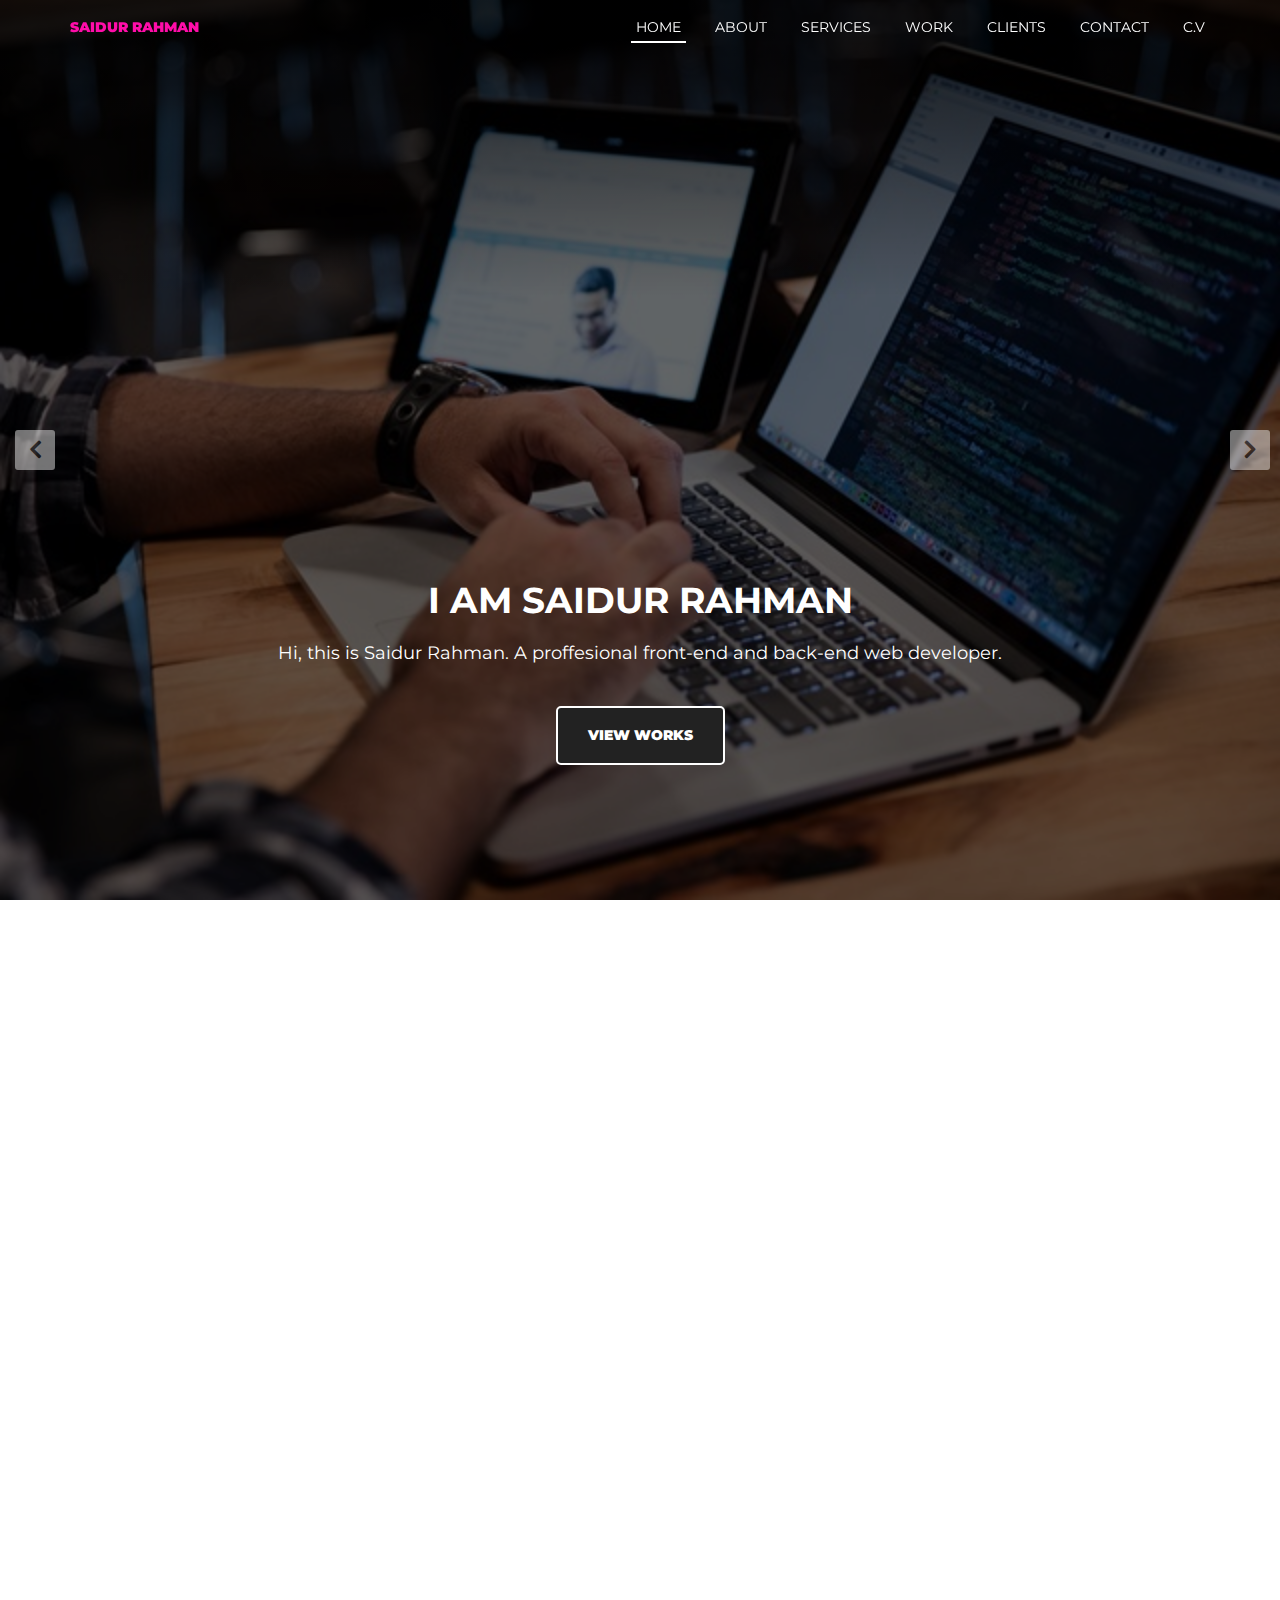
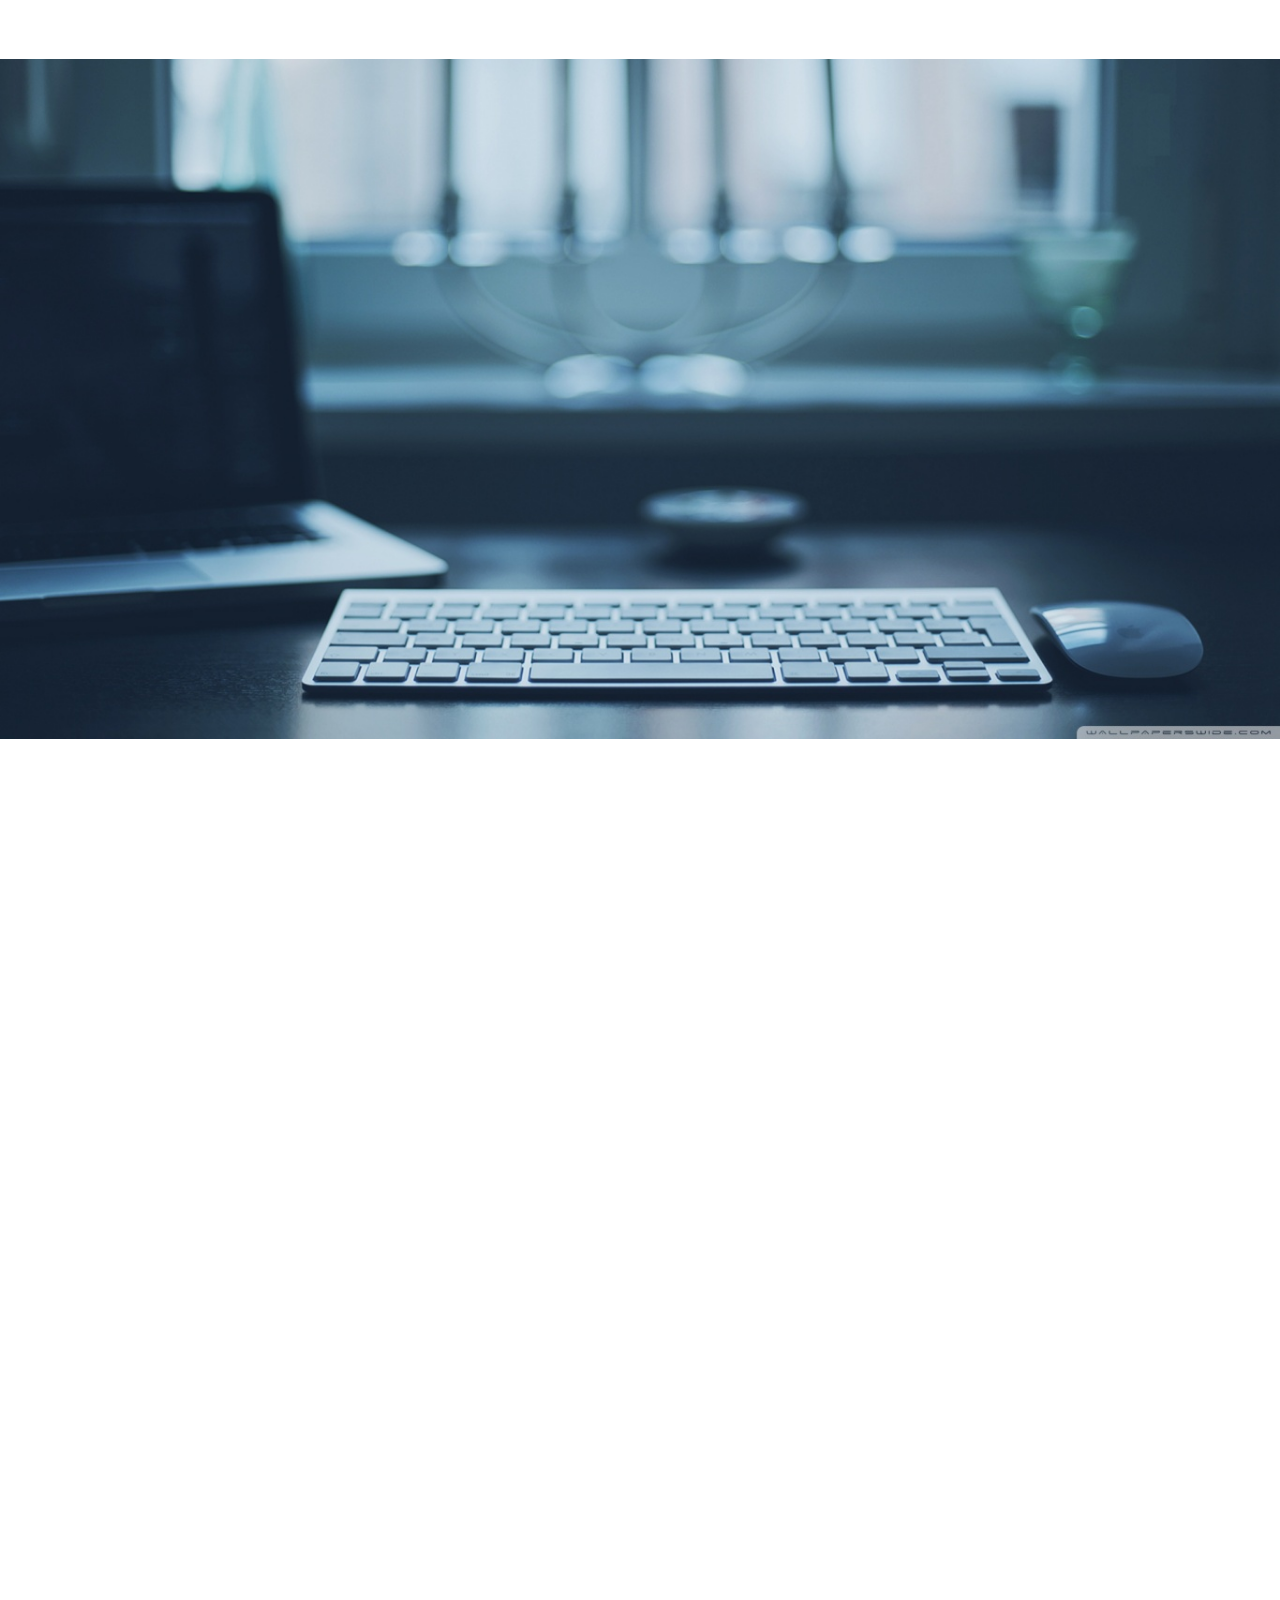
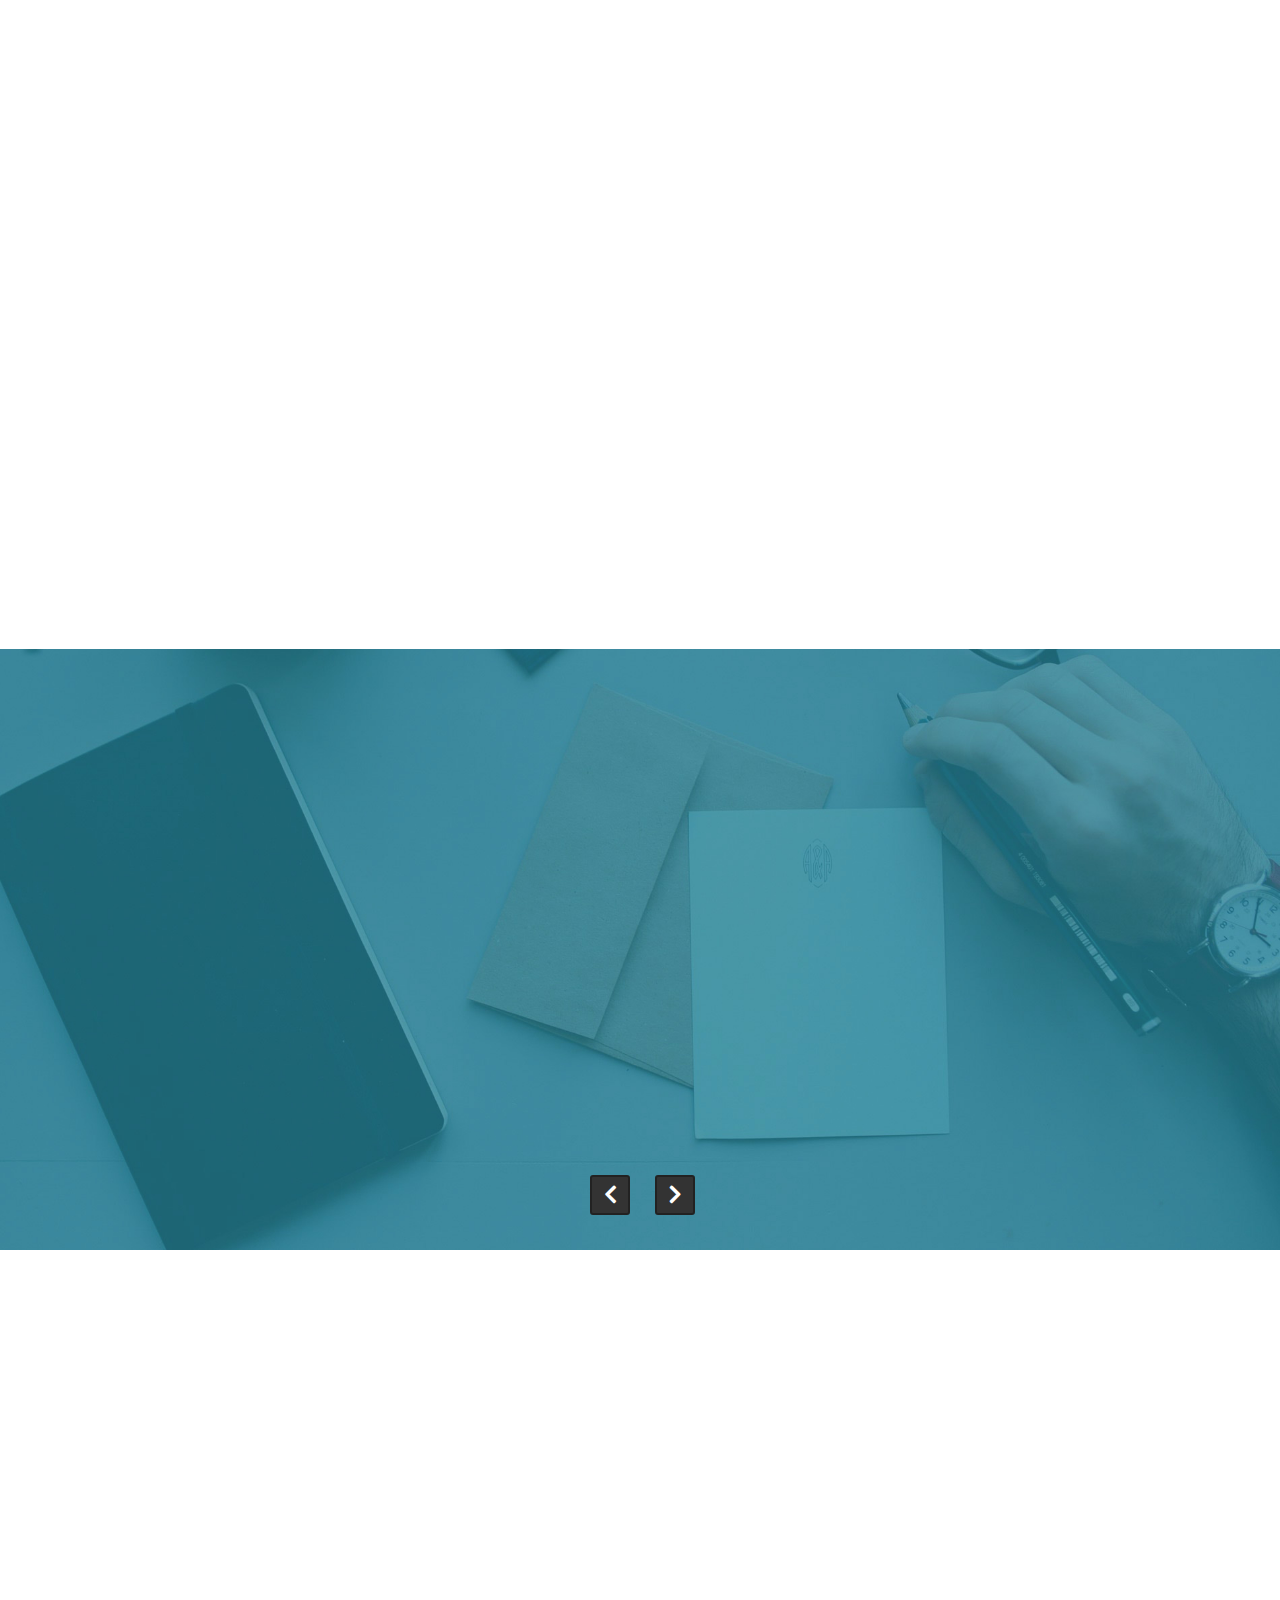
<file: index.html>
<!DOCTYPE html>
<html lang="en">

<head>
    <meta charset="UTF-8">
    <meta http-equiv="X-UA-Compatible" content="IE=edge">
    <meta name="viewport" content="width=device-width, initial-scale=1">
    <title>Portfolio</title>
    <!-- all-css-files-included-here -->
    <!-- font-awesome-min -->
    <link rel="stylesheet" href="css/font-awesome.min.css">
    <!-- owl-carousel-css -->
    <link rel="stylesheet" href="css/owl.carousel.min.css">
    <!-- animate-css -->
    <link rel="stylesheet" href="css/animate.min.css">
    <!-- lightbox-css -->
    <link rel="stylesheet" href="css/lightbox.min.css">
    <!-- bootstrap-min -->
    <link rel="stylesheet" href="css/bootstrap.min.css">
    <!-- our-main-css -->
    <link rel="stylesheet" href="style.css">
    <!-- responsive-css -->
    <link rel="stylesheet" href="responsive.css">
</head>
<body>
    <!-- header-area -->
    <section class="header"  data-anchor="HOME">
        <!-- home-slider -->
        <div class="home-slider-wrapper">
            <!-- header-top-menu -->
            <div class="header-top-menu">
                <div class="container">
                    <div class="row">
                        <div class="col-md-3 col-sm-3">
                            <div class="logo-div">
                                <a href="index.html" class="logo efect">Saidur Rahman</a>
                            </div>
                        </div>
                        <div class="col-md-9 col-sm-9">
                        <!-- our-main-menu -->
                            <nav class="navigation-menu">
                                <div class="responsive-menu">
                                    <i class="fa fa-bars"></i>
                                </div>
                                <ul id="main-menu">
                                    <li><a href="#" class="efect" data-scroll="HOME">HOME</a></li>
                                    <li><a href="#" class="efect" data-scroll="ABOUT">ABOUT</a></li>
                                    <li><a href="#" class="efect" data-scroll="SERVICES">SERVICES</a></li>
                                    <li><a href="#" class="efect" data-scroll="WORK">WORK</a></li>
                                    <li><a href="#" class="efect" data-scroll="CLIENTS">CLIENTS</a></li>
                                    <li><a href="#" class="efect" data-scroll="CONTACT">CONTACT</a></li>
                                    <li><a href="cv.html" class="efect">C.V</a></li>
                                </ul>
                            </nav>
                            <!-- main-menu-ends -->
                        </div>
                    </div>
                </div>
            </div>
            <!-- header-top-menu-ends -->
            <div class="slider-activation owl-carousel">
                <div class="slider-content slider-bg1">
                    <div class="single-slide-content">
                        <div class="contents">
                            <h1 class="wow fadeInDown">i am Saidur Rahman</h1>
                            <p class="wow fadeInUp">Hi, this is Saidur Rahman. A proffesional front-end and back-end web developer.</p>
                            <a href="" class="btn-home efect wow fadeInDown">view works</a>
                        </div>
                    </div>
                </div>

                <div class="slider-content slider-bg2">
                    <div class="single-slide-content">
                        <div class="contents">
                            <h1 class="wow fadeInDown">Professional and pixel perfect design</h1>
                            <p class="wow fadeInUp">Create your website with perfection. Absolutely pixel perfect and color combination</p>
                            <a href="" class="btn-home efect wow fadeInDown">view works</a>
                        </div>
                    </div>
                </div>
                <div class="slider-content slider-bg3">
                    <div class="single-slide-content">
                        <div class="contents">
                            <h1 class="wow fadeInDown">wordpress theme development and customise</h1>
                            <p class="wow fadeInUp">I can develop a wordpress theme and customise</p>
                            <a href="" class="btn-home efect wow fadeInDown">view works</a>
                        </div>
                    </div>
                </div>
            </div>
        </div>
        <!-- home-slider-ends -->
    </section>
    <!-- header-slider-ends -->
    
    <!-- about-section -->
    <section class="about section-padding" data-anchor="ABOUT">
        <div class="container">
            <div class="row">
                <div class="col-md-12 text-center">
                    <div class="section-title wow fadeInDown">
                        <h2 class="wow fadeInDown">about <span class="under-line"></span></h2>
                    </div>
                </div>
            </div>
            <div class="row">
                <div class="col-md-7">
                    <div class="about-me-wrapper">
                        <div class="about-me">
                           <h3 class="wow fadeInLeft">Hi There! I'm Saidur Rahman</h3> 
                           <p class="wow fadeInRight">I am a professional web designer from Dhaka, Bangladesh. I love to code your image web design into life. I can give you an experience of web design for ever. I'm very concern about Time. Your time always have a great value to me. You site will be just like you want. Absolutely perfect.<br> You will get a life time support for your web site. If you ever face any problem or want any change in your web site, I will be there for you.
                           </p>
                        </div>

                        <div class="my-contacts">
                            <div class="contacts">
                                <p class="wow fadeInLeft">
                                    <i class="fa fa-envelope"></i>Email : saidurrahman07890@gmail.com
                                </p>
                                <p class="wow fadeInRight">
                                    <i class="fa fa-map-marker"></i>Location : 1507, Munshiganj, Dhaka.
                                </p>
                                <p class="wow fadeInLeft">
                                    <i class="fa fa-calendar"></i>Date of birth : 15 july 1991
                                </p>
                                <p class="wow fadeInRight">
                                    <i class="fa fa-phone"></i>Phone : +880-1985-835286
                                </p>
                            </div>
                        </div>

                        <div class="contact-logos">
                            <ul class="contact">
                                <li class="wow fadeInLeft">
                                    <a href="www.facebook.com" class="efect">
                                        <i class="fa fa-facebook efect"></i>facebook
                                    </a>
                                </li>
                                <li class="wow shake"><a href="www.twitter.com" class="efect">
                                    <i class="fa fa-twitter efect"></i>twitter
                                </a>
                                </li>
                                <li class="wow fadeInRight">
                                    <a href="www.linkedin.com" class="efect">
                                        <i class="fa fa-linkedin efect"></i>linkedin</a>
                                </li>
                            </ul>
                        </div>
                    </div>
                </div>

                <div class="col-md-5">
                    <div class="working-bars wow fadeInRight">
                        <div class="bar-tag">html, css <span>98%</span></div>
                        <div class="single-bar">
                            <div class="progressed percent-98"></div>
                        </div>
                        <div class="bar-tag">Jquery, Plugins <span>92%</span></div>
                        <div class="single-bar">
                            <div class="progressed percent-92"></div>
                        </div>
                        <div class="bar-tag">wordpress <span>75%</span></div>
                        <div class="single-bar">
                            <div class="progressed percent-75"></div>
                        </div>
                    </div>
                </div>
            </div>
        </div>
    </section>
    <!-- about-section-ends -->

    <!-- service-section -->
    <section class="service section-padding" data-anchor="SERVICES">
        <div class="container">
            <div class="row">
                <div class="col-md-12 text-center">
                    <div class="section-title wow fadeInUp">
                        <h2>service <span class="under-line"></span></h2>
                    </div>
                </div>
            </div>

            <div class="row">
                <div class="col-md-4">
                    <div class="single-service efect wow fadeInRight">
                        <div class="service-icon efect"><i class="fa fa-laptop"></i></div>
                        <div class="service-content">
                            <h3>web design</h3>
                            <p>I can design any kind of web site. Bootstrap based site with html5, css3 and jqurey. I will make it responsive for all devices.
                            Commercial, Fashion, All kind of shops, Brands, Bands, Musical site and all other types.
                        </div>
                    </div>
                </div>

                <div class="col-md-4">
                    <div class="single-service efect wow fadeInDown">
                        <div class="service-icon efect"><i class="fa fa-html5"></i></div>
                        <div class="service-content">
                            <h3>web development</h3>
                            <p>Develop your valueable web site with me. Best service guaranteed. I will develop your website with basic security. Your email field, comment and form section will work safely.</p>
                        </div>
                    </div>
                </div>

                <div class="col-md-4">
                    <div class="single-service efect wow fadeInLeft">
                        <div class="service-icon efect"><i class="fa fa-wordpress"></i></div>
                        <div class="service-content">
                            <h3>wordpress</h3>
                            <p>Get done your wordpress site here. I will provide your site developing wordpress within minimal time and easy way. Time will be less but work will be so perfact. Even a non-tech person can customise. I also can customise your site maden wordpress site. </b></p>
                        </div>
                    </div>
                </div>
            </div>
        </div>
    </section>
    <!-- service-section-ends -->

    <!-- works(portfolio)-section -->
    <section class="works section-padding" data-anchor="WORK">
        <div class="container">
            <div class="row">
                <div class="col-md-12 text-center">
                    <div class="section-title wow fadeInUp">
                        <h2>my portfolio <span class="under-line"></span></h2>
                    </div>
                </div>
            </div>
                <!-- activation-isotope-filter -->
                <!-- isotope-menu -->
            <div class="row">
                <div class="col-md-12">
                    <div class="isotope-wrapper">
                        <div class="isotope-menu text-center">
                            <ul class="isotope-nav-menu wow fadeInUp">
                                <li data-filter="*" class="active efect">all</li>
                                <li data-filter=".design" class="efect">web design</li>
                                <li data-filter=".development" class="efect">web development</li>
                                <li data-filter=".wordpress" class="efect">wodpress</li>
                            </ul>
                        </div>

                        <!-- isotope-filter-items -->
                        <div class="isotope-items">
                            <div class="single-item development wow fadeInLeft">
                                <a href="images/design=1.jpg" data-lightbox="mygallery">
                                    <img src="images/design=1.jpg" alt="design">
                                    <div class="img-details">
                                        <i class="fa fa-search-plus efect"></i>
                                    </div>
                                </a>
                            </div>
                            <div class="single-item random wow fadeInRight">
                                <a href="images/design-2.jpg" data-lightbox="mygallery">
                                    <img src="images/design-2.jpg" alt="design">
                                    <div class="img-details">
                                        <i class="fa fa-search-plus efect"></i>
                                    </div>
                                </a>
                            </div>
                            <div class="single-item design wow fadeInLeft">
                                <a href="images/design-3.jpg" data-lightbox="mygallery">
                                    <img src="images/design-3.jpg" alt="design">
                                    <div class="img-details">
                                        <i class="fa fa-search-plus efect"></i>
                                    </div>
                                </a>
                            </div>

                        <!-- development-items -->
                        
                            <div class="single-item design wow fadeInRight">
                                <a href="images/development-1.jpg" data-lightbox="mygallery">
                                    <img src="images/development-1.jpg" alt="development">
                                    <div class="img-details">
                                        <i class="fa fa-search-plus efect"></i>
                                    </div>
                                </a>
                            </div>
                            <div class="single-item development wow fadeInLeft">
                                <a href="images/development-2.jpg" data-lightbox="mygallery">
                                    <img src="images/development-2.jpg" alt="development">
                                    <div class="img-details">
                                        <i class="fa fa-search-plus efect"></i>
                                    </div>
                                </a>
                            </div>
                            <div class="single-item wordpress wow fadeInRight">
                                <a href="images/development-3.jpg" data-lightbox="mygallery">
                                    <img src="images/development-3.jpg" alt="development">
                                    <div class="img-details">
                                        <i class="fa fa-search-plus efect"></i>
                                    </div>
                                </a>
                            </div>

                        <!-- wordpress-items -->
                        
                            <div class="single-item development wow fadeInLeft">
                                <a href="images/wordpress-1.jpg" data-lightbox="mygallery">
                                    <img src="images/wordpress-1.jpg" alt="wordpress">
                                    <div class="img-details">
                                        <i class="fa fa-search-plus efect"></i>
                                    </div>
                                </a>
                            </div>
                            <div class="single-item wordpress wow fadeInRight">
                                <a href="images/wordpress-3.jpg" data-lightbox="mygallery">
                                    <img src="images/wordpress-3.jpg" alt="wordpress">
                                    <div class="img-details">
                                        <i class="fa fa-search-plus efect"></i>
                                    </div>
                                </a>
                            </div>

                            <!-- other-random-works -->
                        
                            <div class="single-item random wow fadeInLeft">
                                <a href="images/random-1.jpg" data-lightbox="mygallery">
                                    <img src="images/random-1.jpg" alt="random">
                                    <div class="img-details">
                                        <i class="fa fa-search-plus efect"></i>
                                    </div>
                                </a>
                            </div>
                            <div class="single-item development wow fadeInRight">
                                <a href="images/random-2.jpg" data-lightbox="mygallery">
                                    <img src="images/random-2.jpg" alt="random">
                                    <div class="img-details">
                                        <i class="fa fa-search-plus efect"></i>
                                    </div>
                                </a>
                            </div>
                            <div class="single-item wordpress wow fadeInLeft">
                                <a href="images/random-4.jpg" data-lightbox="mygallery">
                                    <img src="images/random-4.jpg" alt="random">
                                    <div class="img-details">
                                        <i class="fa fa-search-plus efect"></i>
                                    </div>
                                </a>
                            </div>
                        </div>
                    </div>
                </div>
            </div>
        </div>
    </section>
    <!-- works(portfolio)-section-ends -->


    <!-- clients(testimonial)-section -->
    <section class="clients section-padding" data-anchor="CLIENTS">
        <div class="container">
            <div class="row">
                <div class="col-md-12 text-center">
                    <div class="section-title wow fadeInDown">
                        <h2>testimonial <span class="under-line servie"></span></h2>
                    </div>
                </div>
            </div>
            <div class="row">
                <div class="col-md-12">
                    <div class="testimonial-slider">
                        <div class="testimonial-slider-activation owl-carousel">
                            <div class="author-slider wow fadeInRight">
                                <div class="author-details">
                                    <p>Lorem ipsum dolor sit amet, consectetur adipisicing elit. Inventore ex quibusdam quos. Atque repellat, vel!</p>
                                    <i class="fa fa-caret-down"></i>
                                </div>
                                <div class="author-img">
                                    <img src="images/author.jpg" alt="" class="img-circle">
                                    <div class="author">
                                        <a href="">
                                            <h5>Name: Rasel Ahmed</h5>
                                            <h6>RRF insttitution</h6>
                                        </a>
                                    </div>
                                </div>
                            </div>

                            <div class="author-slider wow fadeInLeft">
                                <div class="author-details">
                                    <p>Lorem ipsum dolor sit amet, consectetur adipisicing elit. Inventore ex quibusdam quos. Atque repellat, vel!</p>
                                    <i class="fa fa-caret-down"></i>
                                </div>
                                <div class="author-img">
                                    <img src="images/author-2.jpg" alt="" class="img-circle">
                                    <div class="author">
                                        <a href="">
                                            <h5>Name: Rasel Ahmed</h5>
                                            <h6>RRF insttitution</h6>
                                        </a>
                                    </div>
                                </div>
                            </div>

                            <div class="author-slider wow fadeInRight">
                                <div class="author-details">
                                    <p>Lorem ipsum dolor sit amet, consectetur adipisicing elit. Inventore ex quibusdam quos. Atque repellat, vel!</p>
                                    <i class="fa fa-caret-down"></i>
                                </div>

                                <div class="author-img">
                                    <img src="images/author-3.jpg" alt="" class="img-circle">
                                    <div class="author">
                                        <a href="">
                                            <h5>Name: Rasel Ahmed</h5>
                                            <h6>RRF insttitution</h6>
                                        </a>
                                    </div>
                                </div>
                            </div>

                            <div class="author-slider wow fadeInLeft">
                                <div class="author-details">
                                    <p>Lorem ipsum dolor sit amet, consectetur adipisicing elit. Inventore ex quibusdam quos. Atque repellat, vel!</p>
                                    <i class="fa fa-caret-down"></i>
                                </div>
                                <div class="author-img">
                                    <img src="images/author-4.jpg" alt="" class="img-circle">
                                    <div class="author">
                                        <a href="">
                                            <h5>Name: Rasel Ahmed</h5>
                                            <h6>RRF insttitution</h6>
                                        </a>
                                    </div>
                                </div>
                            </div>
                        </div>
                    </div>
                </div>
            </div>
        </div>
    </section>
    <!-- clients(testimonial)-section-ends -->


    <!-- contacts-section -->
    <section class="contacts section-padding" data-anchor="CONTACT">
        <div class="container">
            <div class="row">
                <div class="col-md-12 text-center">
                    <div class="section-title wow fadeInUp">
                        <h2>contact me <span class="under-line"></span></h2>
                    </div>
                </div>
            </div>

            <div class="row">
                <div class="col-md-6">
                    <div class="footer-contact  wow fadeInRight">
                        <ul class="footer-menu">
                            <li><i class="fa fa-envelope efect"></i>Email : Norman@gmail.com</li>
                            <li><i class="fa fa-map-marker efect"></i>Location : 1507, Munshiganj, Dhaka.</li>
                            <li><i class="fa fa-phone efect"></i>Phone : +880-1985-835286</li>
                        </ul>
                    </div>
                </div>
                <div class="col-md-6 wow fadeInLeft">
                    <form action="contact-form.php" method="post">
                        <input type="text" placeholder="Name" id="name" name="name" required>
                        <input type="email" placeholder="Email" id="email" name="email" required>
                        <textarea name="message" id="msg" rows="3" required></textarea>
                        <input type="submit" value="submit" class="submit efect">
                    </form>
                </div>
            </div>
        </div>
    </section>
    <!-- clients(testimonial)-section-ends -->

    <!-- FAQ-section -->
    <section class="faq section-padding">
        <div class="container">
            <div class="row">
                <div class="col-md-12 text-center">
                    <div class="section-title wow fadeInUp">
                        <h2>Frequently Asked Questions <span class="under-line"></span></h2>
                    </div>
                </div>
            </div>

            <div class="row">
                <div class="col-md-12">
                    <main>
                        <div class="topic wow fadeInDown">
                            <div class="open">
                              <h3 class="question">1. Can you speak in English ?</h3>
                              <i class="fa fa-plus plus-minus"></i>
                            </div>
                            <p class="answer"> Yes, I can speak as well as write in English pretty well. Bangla is my mother tongue. I know little bit Hindi language too.</p>
                        </div>
                        <div class="topic wow fadeInUp">
                            <div class="open">
                              <h3 class="question">1. Do you <i>customise <strong>wordpress theme</strong></i> ?</h3>
                              <i class="fa fa-plus plus-minus"></i>
                            </div>
                            <p class="answer"> Yes, I do customise wordpress theme.</p>
                        </div>
                        <div class="topic wow fadeInDown">
                            <div class="open">
                              <h3 class="question">1. do you do wordpress theme development ?</h3>
                              <i class="fa fa-plus plus-minus"></i>
                            </div>
                            <p class="answer"> Yes, I do. I can help you with anything about wordpress.</p>
                        </div>
                        <div class="topic wow fadeInUp">
                            <div class="open">
                              <h3 class="question">1. What else i do?</h3>
                              <i class="fa fa-plus plus-minus"></i>
                            </div>
                            <p class="answer">
                                1, I make responsive design for all devices. <br>
                                2, Customise any existing site. <br>
                                3, Work both as contact base and project base. <br>
                            </p>
                        </div>
                    </main>
                </div>
            </div>
        </div>
    </section>
    <!-- FAQ-section-ends -->



    <!-- footer-section -->
    <footer class="footer">
        <div class="container">
            <div class="row">
                <div class="col-md-6 text-left">
                    <p class=" wow fadeInRight">Portfolio© 2018. All Right Reserved, Designed By Saidur Rahman.</p>
                </div>
                <div class="col-md-6 text-right">
                    <div class="social-contacts wow fadeInLeft">
                        <ul class="social-menu contact">
                            <li>
                                <a href="www.facebook.com" class="efect">
                                    <i class="fa fa-facebook efect"></i>facebook
                                </a>
                            </li>
                            <li>
                                <a href="www.twitter.com" class="efect">
                                    <i class="fa fa-twitter efect"></i>twitter
                                </a>
                            </li>
                            <li>
                                <a href="www.linkedin.com" class="efect">
                                    <i class="fa fa-linkedin efect"></i>linkedin
                                </a>
                            </li>
                        </ul>
                    </div>
                </div>
            </div>
        </div>
    </footer>
    <!-- footer-section-ends -->


    <!-- scroll-top-button -->
    <div id="stop" class="scrollTop efect"><i class='fa fa-chevron-up'></i></div>

    <!-- all-js-files-included-here -->
    <!-- jequery-min -->
    <script src="js/jquery-2.2.4.js"></script>
    <!-- boostrap-js -->
    <script src="js/bootstrap.min.js"></script>
    <!-- wow.js -->
    <script src="js/wow.min.js"></script>
    <!-- isotope-min-js -->
    <script src="js/isotope.pkgd.min.js"></script>
    <!-- lightbox-js-for-gallery -->
    <script src="js/lightbox.min.js"></script>
    <!-- owl-carousel-min-js -->
    <script src="js/owl.carousel.min.js"></script>
    <!-- main-js -->
    <script src="main.js"></script>
</body>
</html>
</file>
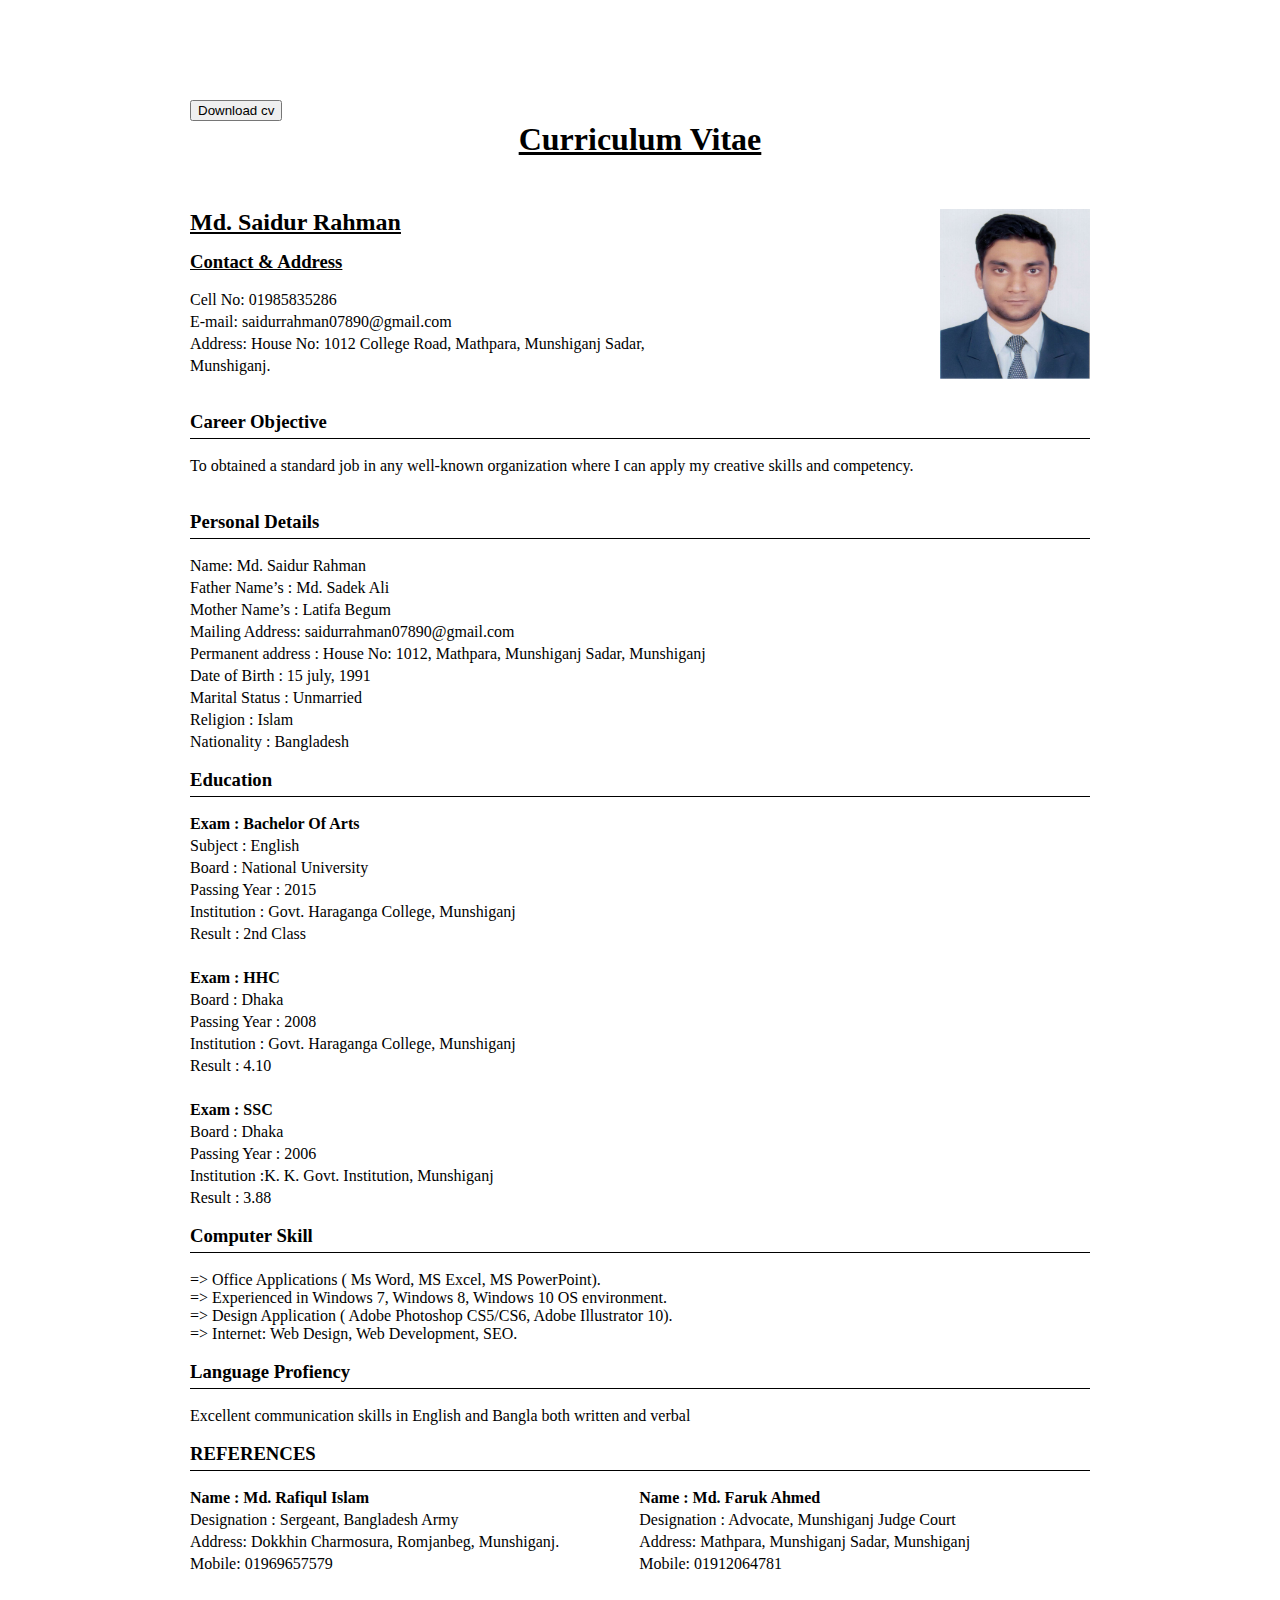
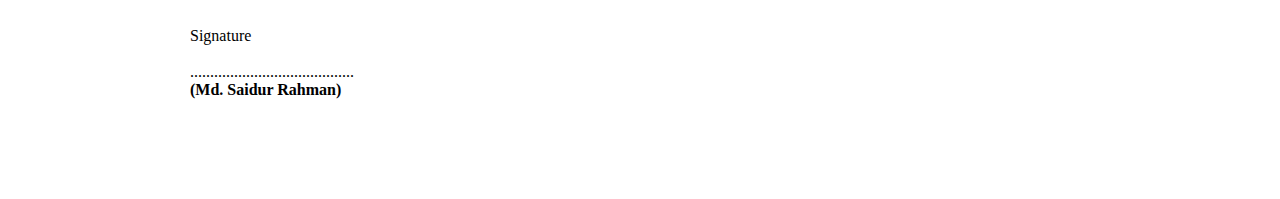
<file: cv.html>
<!DOCTYPE html>
<html lang="en">
<head>
	<meta charset="UTF-8">
	<title>cv</title>

	<style>
		body {
			margin: 100px auto;
			padding: 0;
			width: 900px;
		}
		p {
		    line-height: 22px;
		}
		h1, h2, h3 {
			text-transform: capitalize;
			margin-top: 0;
			margin-bottom: 15px;
		}
		h3 {
			margin-bottom: 5px;
		}
		h1 {
			text-align: center;
		}
		.line {
		    height: 1px;
		    width: 100%;
		    background-color: #000;
		}
		div {
			position: relative;
		}
		img {
		    width: 150px;
		    height: 170px;
		    position: absolute;
		    top: 0;
		    right: 0;
		}
		.preference {
		    overflow: hidden;
		}
		.preference>p {
		    float: left;
		    overflow: hidden;
		    margin-right: 80px;
		}
	</style>
</head>
<body>
	<a href="nomadboy.github.io/images/CurriculumVitae.rar" download><button>Download cv </button></a>

								<h1><u>curriculum vitae</u></h1><br><br>


	<div>
		<h2><u>md. saidur rahman</u></h2>
		<h3><u>Contact & Address</u></h3>
		<p>
			Cell No: 01985835286 <br>
			E-mail: saidurrahman07890@gmail.com <br>
			Address: House No: 1012
			College Road, Mathpara, Munshiganj Sadar, <br>
			Munshiganj.
		</p><br>
		<img src="images/cvimg.jpg" alt="author">
	</div>

	<div>
		<h3 class="bold">Career Objective</h3>
		<div class="line"></div>
		<p>To obtained a standard job in any well-known organization where I can apply my creative skills and competency.</p>
	</div><br>

	<div>
		<h3 class="bold">Personal Details</h3>
		<div class="line"></div>
		<p>
			Name: Md. Saidur Rahman <br>
			Father Name’s : Md. Sadek Ali <br>
			Mother Name’s : Latifa Begum <br>
			Mailing Address: saidurrahman07890@gmail.com <br>
			Permanent address : House No: 1012, Mathpara, Munshiganj Sadar, Munshiganj <br>
			Date of Birth : 15 july, 1991 <br>
			Marital Status   : Unmarried <br>
			Religion      : Islam <br>
			Nationality    : Bangladesh <br>
		</p>

	</div>

	<div>
		<h3 class="bold">Education</h3>
		<div class="line"></div>
		<p>
			<b>Exam <span>:</span> Bachelor Of Arts</b> <br>
			Subject <span>:</span> English <br>
			Board <span>:</span> National University <br>
			Passing Year <span>:</span> 2015 <br>
			Institution <span>:</span> Govt. Haraganga College, Munshiganj <br>
			Result <span>:</span> 2nd Class <br><br>

			<b>Exam <span>:</span> HHC </b><br>
			Board <span>:</span> Dhaka <br>
			Passing Year <span>:</span> 2008 <br>
			Institution <span>:</span> Govt. Haraganga College, Munshiganj <br>
			Result <span>:</span> 4.10 <br><br>

			<b>Exam <span>:</span> SSC </b><br>
			Board <span>:</span> Dhaka <br>
			Passing Year <span>:</span> 2006 <br>
			Institution <span>:</span>K. K. Govt. Institution, Munshiganj <br>
			Result <span>:</span> 3.88 <br>
		</p>
	</div>

	<div>
		<h3 class="bold">Computer Skill</h3>
		<div class="line"></div><br>
		=> Office Applications ( Ms Word, MS Excel, MS PowerPoint). <br>

		=> Experienced in Windows 7, Windows 8, Windows 10 OS environment. <br>

		=> Design Application ( Adobe Photoshop CS5/CS6, Adobe Illustrator 10). <br>

		=> Internet: Web Design, Web Development, SEO.
	</div> <br>

	<div>
		<h3 class="bold">Language Profiency</h3>
		<div class="line"></div>
		<p>Excellent communication skills in English and Bangla both written and verbal
</p>
	</div>



	<div class="preference">
		<h3 class="bold">REFERENCES</h3>
		<div class="line"></div>
		<p>
			<b>Name : Md. Rafiqul Islam </b><br>
			Designation : Sergeant, Bangladesh Army <br>
			Address: Dokkhin Charmosura, Romjanbeg, Munshiganj. <br>
			Mobile: 01969657579 <br>
		</p>

		<p>
			<b>Name : Md. Faruk Ahmed</b><br>
			Designation : Advocate, Munshiganj Judge Court<br>
			Address: Mathpara, Munshiganj Sadar, Munshiganj<br>
			Mobile:  01912064781<br>
		</p>
	</div> <br> <br>

	<div>
		Signature <br><br>

		......................................... <br>
		<b>(Md. Saidur Rahman)</b>
	</div>

</body>
</html>
</file>
<file: style.css>
/*fonts*/
@import url('https://fonts.googleapis.com/css?family=Montserrat:400,700,800');

/*HOME-PAGE-CSS*/
/*common-css*/
* {
    padding: 0;
    margin: 0;
    -webkit-box-sizing: border-box;
            box-sizing: border-box;
}
body {
    font-family: Montserrat;
    line-height: 25px;
}
img {
    width: 100%;
}
a {
    text-transform: uppercase;
    font-size: 14px;
    color: #fff;
}
a:hover, a:focus {
    text-decoration: none;
    color: #fff;
}
h1,h2,h3,h4,h5,h6 {
    text-transform: uppercase;
    font-weight: 700;
    margin-bottom: 20px;
}
ul {
    list-style: none;
    margin: 0;
    padding: 0;
}
.responsive-menu {
    display: none;
}
.section-padding {
    padding: 90px 0;
}
.header-top-menu.sticky {
    position: fixed;
    background-color: #333;
    top: 0;
    padding: 20px 0;
    opacity: 0.85;
    -webkit-transition: linear .3s;
    -o-transition: linear .3s;
    transition: linear .3s;
}
.efect {
    -webkit-transition: linear .3s;
    -o-transition: linear .3s;
    transition: linear .3s;
}
a.logo {
    font-weight: 900;
    color: #ff0da9;
}
a.logo:hover {
    color: #a1dbff;
}
.under-line {
    position: absolute;
    width: 60px;
    height: 3px;
    left: 50%;
    -webkit-transform: translateX(-50%);
        -ms-transform: translateX(-50%);
            transform: translateX(-50%);
    top: 109%;
    background-color: #222;
}
.btn-home {
    display: inline-block;
    background-color: #222;
    padding: 15px 30px;
    -webkit-border-radius: 5px;
            border-radius: 5px;
    border: 2px solid #fff;
    margin-top: 30px;
    font-weight: 900;
}
.btn-home:hover {
    color: #000;
    background-color: #fff;
}
.section-title h2 {
    margin-bottom: 60px;
    position: relative;
}
span.under-line {
    position: absolute;
    top: 108%;
    background-color: #222;
    width: 66px;
    height: 3px;
    left: 50%;
}
/*common-css-ends*/


/*header-area*/
.home-slider-wrapper {
    position: relative;
}
/*header-top-menu*/
.header-top-menu {
    position: absolute;
    z-index: 2;
    top: 15px;
    width: 100%;
}
#main-menu {
    text-align: right;
}
#main-menu li {
    display: inline;
}
#main-menu li a {
    padding: 5px;
    position: relative;
    margin-left: 20px;
}
#main-menu li a:before {
    position: absolute;
    content: "";
    background-color: #fff;
    height: 0;
    width: 0;
    left: 50%;
    top: 100%;
    -webkit-transition: linear .3s;
    -o-transition: linear .3s;
    transition: linear .3s;
}
#main-menu li a:hover:before {
    height: 2px;
    width: 100%;
    left: 0;
}
#main-menu li a.active {
    border-bottom: 2px solid #fff;
}
ul#main-menu li a:hover {
    color: #FFF;
}
/*home-slider-area*/
.slider-content {
    position: relative;
    -webkit-background-size: cover;
            background-size: cover;
    background-position: 100% 100%;
    background-repeat: no-repeat;
    height: 100vh;
}
.slider-bg1 {background-image: url(images/web-design.jpg);}
.slider-bg2 {background-image: url(images/web-design-2.jpg);}
.slider-bg3 {background-image: url(images/web-design-3.jpg);}

.slider-content:before {
    content: "";
    position: absolute;
    top: 0;
    left: 0;
    width: 100%;
    opacity: 0.60;
    height: 100%;
    background-color: black;
}
.slider-content:after {
    content: "";
    position: absolute;
    top: 0;
    left: 0;
    width: 100%;
    opacity: 1;
    height: 50%;
    background: -webkit-linear-gradient(top, rgba(0,0,0,0.65) 0%,rgba(0,0,0,0.65) 5%,rgba(0,0,0,0) 66%,rgba(0,0,0,0) 99%);
    background: -webkit-gradient(linear, left top, left bottom, from(rgba(0,0,0,0.65)),color-stop(5%, rgba(0,0,0,0.65)),color-stop(66%, rgba(0,0,0,0)),color-stop(99%, rgba(0,0,0,0)));
    background: -o-linear-gradient(top, rgba(0,0,0,0.65) 0%,rgba(0,0,0,0.65) 5%,rgba(0,0,0,0) 66%,rgba(0,0,0,0) 99%);
    background: linear-gradient(to bottom, rgba(0,0,0,0.65) 0%,rgba(0,0,0,0.65) 5%,rgba(0,0,0,0) 66%,rgba(0,0,0,0) 99%);
    filter: progid:DXImageTransform.Microsoft.gradient( startColorstr='#a6000000', endColorstr='#00000000',GradientType=0 );
}
.single-slide-content {
    position: absolute;
    width: 100%;
    bottom: 15%;
    text-align: center;
    left: 50%;
    -webkit-transform: translateX(-50%);
        -ms-transform: translateX(-50%);
            transform: translateX(-50%);
    color: #fff;
}
.contents p {
    font-size: 18px;
}
.owl-nav div {
    background-color: #fff;
    height: 40px;
    width: 40px;
    line-height: 40px;
    text-align: center;
    border: 3px solid #fff;
    -webkit-border-radius: 3px;
            border-radius: 3px;
    position: absolute;
    top: 50%;
    margin-top: -20px;
    left: 15px;
    -webkit-transition: linear .3s;
    -o-transition: linear .3s;
    transition: linear .3s;
    opacity: .45;
}
.owl-nav div:hover {
    background-color: transparent;
    color: #fff;
    opacity: .9;
}
.owl-nav div.owl-next {
    left: auto;
    right: 10px;
}
.owl-nav div i {
    font-size: 30px;
    font-weight: 900;
}
/*header-section-ends*/

/*about-section-starts*/
.about-me-wrapper {
    padding-right: 31px;
}
.about-me {
    margin-bottom: 30px;
}
.contacts p i {
    margin-right: 10px;
    font-size: 15px;
    font-weight: 700;
    color: #555;
}
.contacts p {
    margin-bottom: 20px;
}
/*about-contact-menu*/
.contact {
    margin-top: 20px;
}
.contact li a i, .footer-menu li i {
    color: #fff;
    background-color: #333;
    height: 35px;
    font-size: 18px;
    width: 35px;
    text-align: center;
    line-height: 35px;
    -webkit-border-radius: 50%;
    border-radius: 50%;
    margin-right: 8px;
    border: 1px solid #333;
}
ul.contact li a:hover i {
    color: #444;
    border: 1px solid #222;
    background-color: transparent;
}
.contact li a {
    color: #222;
    font-size: 13px;
    font-weight: 700;
    margin-bottom: 5px;
    display: inline-block;
}
.contact li {
    display: inline;
    margin-right: 20px;
}

/*progress-bar*/
.bar-tag {
    text-transform: uppercase;
    font-weight: bold;
    margin: 18px 0 8px 0;
    display: -webkit-flex;
    display: -moz-flex;
    display: -ms-flex;
    display: -o-flex;
    display: -webkit-box;
    display: -ms-flexbox;
    display: flex;
    -webkit-box-pack: justify;
    -webkit-justify-content: space-between;
        -ms-flex-pack: justify;
            justify-content: space-between;
}
.single-bar {
    position: relative;
    height: 8px;
    -webkit-border-radius: 30px;
            border-radius: 30px;
    width: 100%;
    background-color: #9d9d9d;
    margin-bottom: 94px;
}
.progressed {
    position: absolute;
    left: 0;
    top: 0;
    height: 100%;
    -webkit-border-radius: 30px;
            border-radius: 30px;
    background-color: #222;
}
.progressed.percent-75 {
    width: 75%;
}
.progressed.percent-92 {
    width: 92%;
}
.progressed.percent-98 {
    width: 98%;
}

/*about-section-ends*/

/*service-section*/
.service {
    background-image: url(images/section-bg-black.jpg);
    background-repeat: no-repeat;
    -webkit-background-size: cover;
    background-size: cover;
    background-position: 100% 100%;
}
/*single-service*/
.single-service {
    padding: 30px;
    background-color: #fff;
    border: 1px solid #444;
    min-height: 387px;
}
.service h2 {
    color: #fff;
}
.service-icon {
    text-align: center;
    font-size: 50px;
    color: #666;
    margin-bottom: 35px;
}
.single-service:hover {
    background-color: #FFA54C;
    color: #fff;
    border: 1px solid #f7f7f7;
    -webkit-box-shadow: 0 0px 24px 0px #f6fef6;
            box-shadow: 0 0px 24px 0px #f6fef6;
}
.single-service:hover .service-icon {
    color: #fff;
    -webkit-transform: rotateY(360deg);
            transform: rotateY(360deg);
}
.service-content {
    text-align: justify;
}
.service-content h3 {
    text-align: center;
}
/*service-section-ends*/

/*works(portfolio)-section*/
/*isotope-menu*/
.isotope-nav-menu {
    margin-bottom: 30px;
}
.isotope-nav-menu li {
    display: inline;
    margin: 20px;
    text-transform: capitalize;
    font-size: 18px;
    color: #ff920a;
    font-weight: bold;
    cursor: pointer;
}
.isotope-nav-menu li.active {
    color: #ff1a00;
}
.isotope-nav-menu li:hover {
    color: #ff1a00;
}

.isotope-items {
    overflow: hidden;
}
.single-item {
    width: 30%;
    border: 3px solid #666;
    margin: 1.5%;
    float: left;
    overflow: hidden;
    position: relative;
    -webkit-border-radius: 5px;
            border-radius: 5px;
}
.single-item:after {
    visibility: hidden;
    content: '';
    background-color: #000;
    height: 0;
    width: 100%;
    top: 0;
    left: 0;
    position: absolute;
    z-index: 0;
    opacity: .65;
    -webkit-transition: linear .3s;
    -o-transition: linear .3s;
    transition: linear .3s;
}
.single-item:hover:after {
    visibility: visible;
    height: 100%;
}
.single-item:hover img {
    -webkit-transform: scale(0.9);
        -ms-transform: scale(0.9);
            transform: scale(0.9);
}
.single-item img {
    height: 250px;
    -webkit-transition: linear .5s;
    -o-transition: linear .5s;
    transition: linear .5s;
}
.img-details i {
    opacity: 0;
    position: absolute;
    top: 50%;
    margin-top: -15px;
    left: 50%;
    margin-left: -15px;
    color: #fff;
    z-index: 9;
    cursor: pointer;
    font-size: 30px;
}
.single-item:hover .img-details i {
    opacity: 1;
}
/*works(portfolio)-section-ends*/

/*clients(testimonial)-section*/
.author-details {
    position: relative;
    background-color: #fff;
    padding: 30px;
    margin: 3%;
    border: 2px solid #888;
}
.author-img {
    overflow: hidden;
}
.author-details i {
    font-size: 39px;
    position: absolute;
    bottom: -22px;
    left: 60px;
    text-shadow: 0px 3px 0 #888;
    color: #fff;
}
.author-img img {
    width: 110px !important;
    float: left;
    overflow: hidden;
    height: 110px;
    margin: 20px 6%;
}
.author a {
    overflow: hidden;
    color: ##f6f6fd;
    margin-top: 43px;
    display: inline-block;
}
/*testimonial-slider*/
.clients {
    background-image: url(images/section-bg.jpg);
    background-repeat: no-repeat;
    -webkit-background-size: cover;
    background-size: cover;
    background-position: 100% 100%;
}
.clients h2 {
    color: #fff;
}
.clients h2 span.under-line, .service h2 span.under-line {
    background-color: #fff;
}
.testimonial-slider-activation .owl-nav div {
    bottom: -55px;
    top: auto;
    left: 50%;
    height: 40px;
    line-height: 45px;
    width: 40px;
    -webkit-transform: translateX(-50%);
        -ms-transform: translateX(-50%);
            transform: translateX(-50%);
    background-color: #333;
    color: #fff;
    opacity: 1;
    margin-left: -30px;
    border: 2px solid #222;;
}
.testimonial-slider-activation .owl-nav div:hover {
    background-color: transparent;
    border: 2px solid #fff;
}
.testimonial-slider-activation .owl-nav div:hover i {
    color: #222;
}
.testimonial-slider-activation .owl-nav div.owl-next {
    left: auto;
    right: 50%;
    margin-right: -75px;
}
/*clients(testimonial)-section-ends*/

/*contact-section*/
.footer-menu li {
    font-size: 18px;
    color: #777;
    margin-bottom: 40px;
}
.footer-menu li i {
    height: 40px;
    width: 40px;
    line-height: 40px;
}
/*form*/
form input {
    width: 100%;
    font-size: 16px;
    margin-bottom: 18px;
    padding: 10px;
}
textarea {
    max-width: 100%;
    min-width: 100%;
    padding: 10px;
}
input.submit {
    width: auto;
    text-transform: uppercase;
    font-weight: bold;
    padding: 10px 30px;
    background-color: #8fad79;
    -webkit-border-radius: 5px;
            border-radius: 5px;
    border: 0;
    color: #fff;
    margin-top: 10px;
}
input.submit:hover {
    background-color: #5f7b49;
}
/*contact-section-ends*/

/*FAQ section*/
.faq {
    background-color: #d1edf9;
}
main {
    color: #fff;
}
.topic {
    border: 3px solid #fff;
    margin-bottom: 20px;
    background-color: #444;
}
.open {
    padding: 15px 20px !important;
    cursor: pointer;
    padding: 0px;
    display: -webkit-box;
    display: -webkit-flex;
    display: -ms-flexbox;
    display: flex;
    -webkit-box-align: center;
    -webkit-align-items: center;
        -ms-flex-align: center;
            align-items: center;
    -webkit-box-pack: justify;
    -webkit-justify-content: space-between;
        -ms-flex-pack: justify;
            justify-content: space-between;
}
.open h3 {
    font-weight: normal;
    margin: 0;
    font-size: 18px;
}
.expanded {
    background-color: #444;
    -webkit-transition: all .3s ease-in-out;
    -o-transition: all .3s ease-in-out;
    transition: all .3s ease-in-out;
}
.answer {
    font-size: 16px;
    display: none;
    background-color: #777;
    padding: 15px 20px;
    margin-bottom: 0;
    border-top: 1px solid #fff;
}

/*footer-section*/
.footer {
    background-color: #444;
    color: #fff;
    padding: 20px 0;
}
.footer p {
    margin-top: 7px;
}
.social-menu.contact {
    margin-top: 0;
}
.social-menu.contact li a {
    color: #b3e1e6;
}

.social-menu.contact li a:hover, .social-menu.contact li a:hover i {
    color: #fff;
}
/*footer-section-ends*/
/*scroll-top-button*/
.scrollTop {
  display: none;
  padding: 10px 10px;
  background-color: #222;
  color: #fff;
  position: fixed;
  bottom: 60px;
  right: 30px;
  border: 2px solid #222;
  z-index: 999;
}
.scrollTop i {
  font-size: 20px;
  font-weight: 900;
}
.scrollTop:hover {
  background-color: transparent;
  color: #222;
  border: 2px solid #222;
}
</file>
<file: responsive.css>
/*responsive sizes (320,480,540,640,720,750,768,1080,1024,,,,,,)*/


/*// Medium devices (tablets, 768px and up)*/
@media (max-width: 991px) { 
	.section-padding {
		padding: 60px 0;
	}
	.header-top-menu a {
	    font-size: 13px;
	}
	.contents h1 {
	    font-size: 22px;
	}
	.btn-home {
	    padding: 10px 20px;
	}
	/*about-me-section*/
	.about-me h3 {
	    text-align: center;
	}
	.about-me {
		text-align: justify-all;
	}
	.contact-logos {
	    margin-bottom: 50px;
	}
	/*service-section*/
	.single-service {
		min-height: auto;
		margin-bottom: 10px;
	}
	.single-item img {
		height: 200px;
	}
	/*footer-section*/
	.footer p {
	    text-align: center;
	}
	.social-contacts {
	    text-align: center;
	    margin-top: 20px;
	}

/*end*/
}



/*// Small devices (landscape phones, 576px and up)*/
@media (min-width: 0px) and (max-width: 767.98px) {
	.header-top-menu.sticky {
		padding: 13px 0;
	}
	.navigation-menu {
	    position: relative;
	}
	.responsive-menu {
		display: block;
	    position: absolute;
	    z-index: 9999;
	    color: #fff;
	    cursor: pointer;
	    font-size: 30px;
	    background-color: #222;
	    padding: 7px;
	    -webkit-border-radius: 5px;
	            border-radius: 5px;
	    right: 10px;
	    top: -32px;
	}
	#main-menu {
		display: none;
	    position: absolute;
	    background-color: #222;
	    width: 100%;
	    top: 14px;
	    right: 9px;
	    -webkit-border-radius: 3px;
	            border-radius: 3px;
	}
	#main-menu li {
	    display: block;
	    width: 100%;
	    text-align: left;
	    border-bottom: 1px solid;
	}
	#main-menu li a {
		display: block;
		padding: 10px;
		margin: 0;
	}
	.owl-nav div {
	    bottom: 5px;
	    top: auto;
	    left: 50%;
	    -webkit-transform: translateX(-50%);
	        -ms-transform: translateX(-50%);
	            transform: translateX(-50%);
	    margin-left: -30px;
	}
	.owl-nav div.owl-next {
	    left: auto;
	    right: 50%;
	    margin-right: -75px;
	}
	.single-slide-content {
		bottom: 26%;
	}
	.contents h1 {
	    font-size: 18px;
	}
	.contents p {
	    font-size: 17px;
	}
	.about-me {
	    text-align: justify;
	}

	/*service-section*/

	.single-item {
		width: 90%;
		margin: 3%;
	}
	.isotope-nav-menu li {
	    margin: 15px;
	    font-size: 16px;
	}
	/*clients(testimonial)-section*/
	.testimonial-slider-activation {
	    padding-bottom: 52px;
	}
	.testimonial-slider-activation .owl-nav div {
		bottom: 0;
	}
/*ends*/
}


/*// Extra small devices (portrait phones, less than 576px)*/
@media (max-width: 575.98px) {
	h3 {
	    font-size: 20px;
	}
	p {
		font-size: 17px;
		line-height: 30px;
	}
	.slider-content {
		height: 400px;
	}
	.contacts p {
		width: 100%;
	}
	.section-title h2 {
	    margin-bottom: 45px;
	    font-size: 24px;
	}
	.footer p {
    	font-size: 13px;
	}
	.footer-menu li {
		font-size: 15px;
	}
	.btn-home {
	    font-size: 13px;
	    padding: 5px 15px;
	}
	.isotope-nav-menu li {
	    margin: 10px;
	    font-size: 15px;
	}
}
</file>
